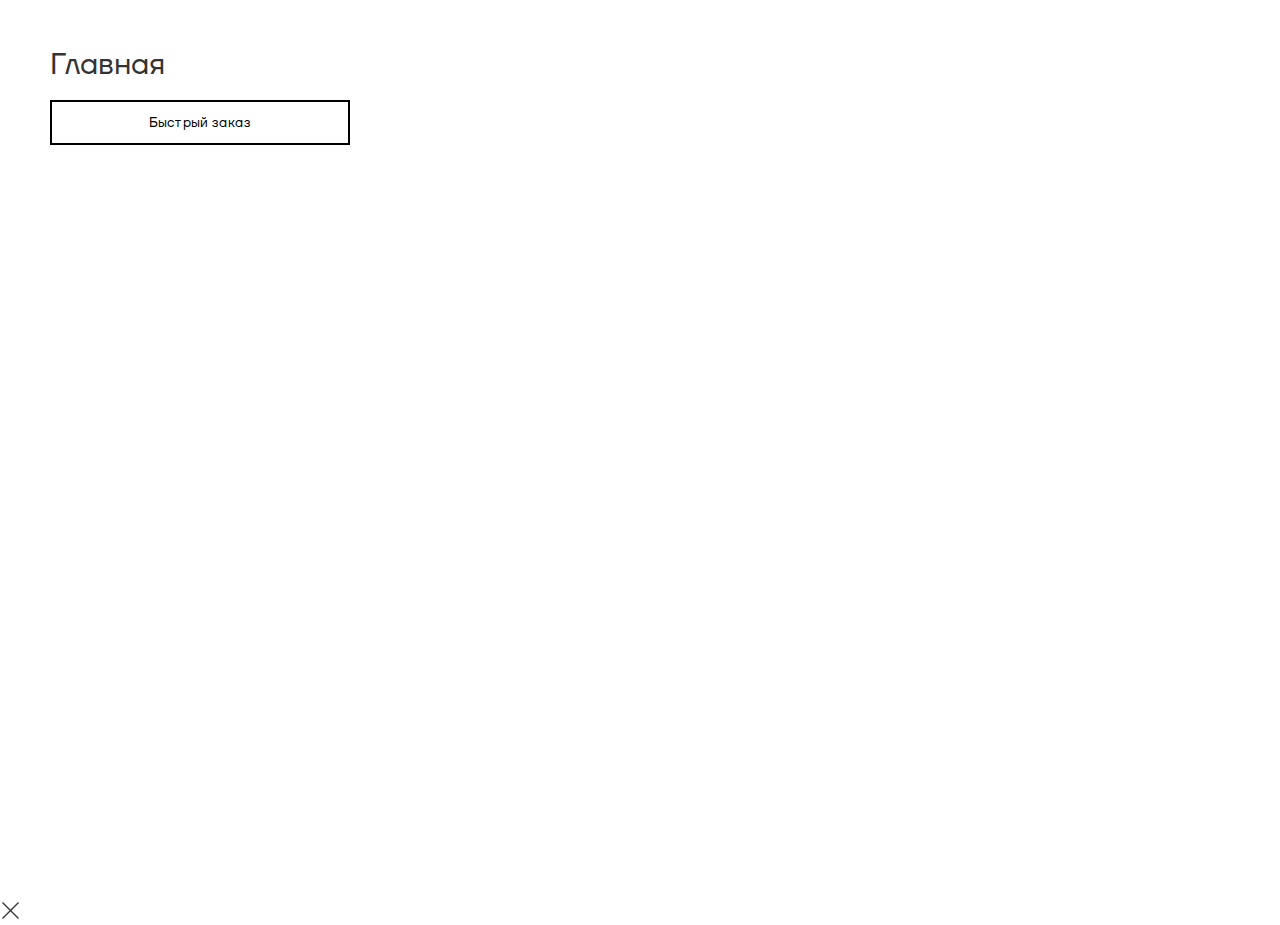
<file: nav.html>
<!DOCTYPE html> <html lang="ru">

<head>
    <meta charset="UTF-8">
    <meta name="viewport" content="width=device-width, initial-scale=1.0">
    <meta name="description" content="">
    <meta name="keywords" content="">
    <link rel="stylesheet" href="css/swiper-bundle.min.css">
    <link rel="stylesheet" href="css/style.min.css">
    <title>Главная</title>
</head>



<style>
    .wrapper a {
        font-size: 30px;
        text-transform: capitalize;
    }
    
    .wrapper button {
        margin-bottom: 25px;
        width: 300px;
        height: 45px;
    }
</style>

<body>

    <div class="wrapper" style="padding: 50px;">
        <a href="index.html" style="display: block; margin-bottom: 20px;">
            Главная
        </a>




        <button style="border: 2px solid #000;margin-bottom: 20px;" data-bs-toggle="modal" data-bs-target="#quickOrder">
            Быстрый заказ
        </button>

    </div>

    <div class="modal" id="quickOrder" aria-hidden="true">
    <div class="modal-dialog">
        <button type="button" class="modal__close" data-bs-dismiss="modal" aria-label="Close">
            <svg width="20" height="20" viewBox="0 0 20 20" fill="none" xmlns="http://www.w3.org/2000/svg">
                <path fill-rule="evenodd" clip-rule="evenodd" d="M9.55401 10.5L2 2.94599L2.94599 2L10.5 9.55401L18.054 2L19 2.94599L11.446 10.5L19 18.054L18.054 19L10.5 11.446L2.94599 19L2 18.054L9.55401 10.5Z" fill="#333333"/>
            </svg>
        </button>



    </div>
</div>


<!-- <div class="modal-backdrop show"></div> -->
    <!--  -->
    <script src="js/swiper-bundle.min.js"></script>
<script src="js/main.min.js"></script>

</body>

</html>
</file>
<file: css/style.min.css>
*,::after,::before{margin:0;padding:0;-webkit-box-sizing:border-box;box-sizing:border-box;-webkit-font-smoothing:antialiased!important;-webkit-tap-highlight-color:transparent;outline:0!important}h1,h2,h3,h4,h5,h6{font-weight:400}a,body,div,form,h1,h2,h3,h4,h5,li,p,ul{margin:0;padding:0;border:0;text-decoration:none;line-height:1}button,input,textarea{outline:0!important;-webkit-transition:.125s;-o-transition:.125s;transition:.125s;font-family:inherit}input:active,input[type=checkbox]:focus,input[type=file]:focus,input[type=radio]:focus,input[type=text]:focus{outline:0!important}::-webkit-input-placeholder{color:#222}::-moz-placeholder{color:#222}:-moz-placeholder{color:#222}:-ms-input-placeholder{color:#222}input::-webkit-inner-spin-button,input::-webkit-outer-spin-button{-webkit-appearance:none;margin:0}input[type=number]{-moz-appearance:textfield}html{height:100%;scroll-behavior:smooth;width:100%}svg{-ms-flex-negative:0;flex-shrink:0}path,svg{-webkit-transition:.125s;-o-transition:.125s;transition:.125s}a{color:inherit;text-decoration:none;-webkit-transition:125ms;-o-transition:125ms;transition:125ms}a:focus,a:hover{text-decoration:none!important}li,ul{margin:0;padding:0;list-style:none}i{line-height:100%}fieldset{min-width:0;padding:0;margin:0;border:0}button{cursor:pointer;border:none;outline:0;-webkit-box-sizing:border-box;box-sizing:border-box;-webkit-transition:125ms;-o-transition:125ms;transition:125ms;background-color:inherit}.swiper-button-next,.swiper-button-prev{z-index:2}.swiper-button-next::after,.swiper-button-prev::after{display:none}.wrapper{min-height:100vh;display:-webkit-box;display:-ms-flexbox;display:flex;-webkit-box-orient:vertical;-webkit-box-direction:normal;-ms-flex-direction:column;flex-direction:column;-ms-flex-negative:0;flex-shrink:0}.content{-webkit-box-flex:1;-ms-flex-positive:1;flex-grow:1;display:-webkit-box;display:-ms-flexbox;display:flex;-webkit-box-orient:vertical;-webkit-box-direction:normal;-ms-flex-direction:column;flex-direction:column}body{font-family:"TT Firs Neue",sans-serif;font-weight:400;color:#333}body.fixed-body{overflow-y:hidden}.container{width:100%;max-width:1170px;margin:0 auto;padding:0 30px}@media screen and (max-width:992px){.container{padding:0 15px}}a:hover{color:#eb477e}.body-text p{line-height:inherit}.body-text p:not(:last-child){margin-bottom:10px}.mlist li{line-height:inherit;display:-webkit-box;display:-ms-flexbox;display:flex}.mlist li::before{content:'';display:block;width:4px;height:4px;border-radius:50%;background-color:#000;-webkit-transform:translateY(8px);-ms-transform:translateY(8px);transform:translateY(8px);margin-right:5px;-ms-flex-negative:0;flex-shrink:0}.mlist li:not(:last-child){margin-bottom:16px}.mbtn{display:-webkit-box;display:-ms-flexbox;display:flex;-webkit-box-align:center;-ms-flex-align:center;align-items:center;-webkit-box-pack:center;-ms-flex-pack:center;justify-content:center;-webkit-transition:.225s ease-out;-o-transition:.225s ease-out;transition:.225s ease-out;padding:0}.mbtn:focus{-webkit-box-shadow:none;box-shadow:none}.mbtn-primary{background:-webkit-gradient(linear,left top,right top,from(#f76f3e),to(#e81771));background:-o-linear-gradient(left,#f76f3e 0,#e81771 100%);background:linear-gradient(90deg,#f76f3e 0,#e81771 100%);color:#fff;text-transform:uppercase}.mbtn-primary:hover{color:#fff;opacity:.8}@font-face{font-family:"TT Firs Neue";src:url(../fonts/TTFirsNeue-Light.ttf) format("ttf"),url(../fonts/TTFirsNeue-Light.woff2) format("woff2"),url(../fonts/TTFirsNeue-Light.woff) format("woff"),url(../fonts/TTFirsNeue-Light.eot) format("eot");font-weight:300;font-style:normal;font-display:swap}@font-face{font-family:"TT Firs Neue";src:url(../fonts/TTFirsNeue-Regular.ttf) format("ttf"),url(../fonts/TTFirsNeue-Regular.woff2) format("woff2"),url(../fonts/TTFirsNeue-Regular.woff) format("woff"),url(../fonts/TTFirsNeue-Regular.eot) format("eot");font-weight:400;font-style:normal;font-display:swap}@font-face{font-family:"TT Firs Neue";src:url(../fonts/TTFirsNeue-Bold.ttf) format("ttf"),url(../fonts/TTFirsNeue-Bold.woff2) format("woff2"),url(../fonts/TTFirsNeue-Bold.woff) format("woff"),url(../fonts/TTFirsNeue-Bold.eot) format("eot");font-weight:700;font-style:normal;font-display:swap}.fg{position:relative;margin:0}.fg input{border:1px solid #828282;padding:0 20px;height:38px;width:100%;background-color:transparent;font-weight:300;font-size:12px;color:#333}.fg input::-webkit-input-placeholder{color:#828282}.fg input::-moz-placeholder{color:#828282}.fg input:-ms-input-placeholder{color:#828282}.fg input::-ms-input-placeholder{color:#828282}.fg input::placeholder{color:#828282}.check{position:relative}.check input{position:absolute;opacity:0;width:100%;height:100%;left:0;top:0;z-index:2;cursor:pointer}.check input:checked+label::before{border-color:#eb477e;background-color:#eb477e}.check input:disabled+label{color:#aaa;pointer-events:none}.check label{padding-left:27px;position:relative;min-height:20px;font-size:16px;line-height:134%;cursor:pointer;display:block}.check label:before{content:'';position:absolute;z-index:1;border:1px solid #828282;width:20px;height:20px;left:0;top:0}.check a{position:relative;z-index:2;color:#eb477e}.breadcrumbs{margin-top:60px}.breadcrumbs__item{font-size:16px;line-height:110%;position:relative;font-weight:400;display:inline}.breadcrumbs__item:last-child{font-weight:600}.breadcrumbs__item:not(:first-child){margin-left:24px}.breadcrumbs__item:not(:first-child):before{content:'';position:absolute;z-index:1;width:3.51px;height:3.51px;background-color:#eb477e;border-radius:1px;-webkit-transform:rotate(-45deg);-ms-transform:rotate(-45deg);transform:rotate(-45deg);top:7px;right:100%;margin-right:10px}.modal-backdrop.show{opacity:.7}.logo{width:134px;-ms-flex-negative:0;flex-shrink:0;display:block}.logo img{width:100%;display:block}.header{padding:13px 0;position:absolute;top:0;left:0;width:100%;z-index:3}.header__inner{display:-webkit-box;display:-ms-flexbox;display:flex;-webkit-box-align:center;-ms-flex-align:center;align-items:center;-webkit-box-pack:justify;-ms-flex-pack:justify;justify-content:space-between}.header__btn{width:147px;height:40px;-ms-flex-negative:0;flex-shrink:0;font-size:14px}.nav{display:-webkit-box;display:-ms-flexbox;display:flex;-webkit-box-align:center;-ms-flex-align:center;align-items:center}.nav__link{font-size:14px;line-height:142%;text-transform:uppercase}.nav__link:not(:last-child){margin-right:33px}.burger{display:none}@media screen and (max-width:1100px){.nav__link:not(:last-child){margin-right:20px}}@media screen and (max-width:992px){.logo{width:90px}.nav{position:fixed;top:69px;left:0;width:100%;height:calc(100vh - 69px);overflow-y:auto;padding:15px 15px 30px;-webkit-box-orient:vertical;-webkit-box-direction:normal;-ms-flex-direction:column;flex-direction:column;-webkit-transform:translateX(-150%);-ms-transform:translateX(-150%);transform:translateX(-150%);-webkit-transition:.3s;-o-transition:.3s;transition:.3s;background-color:#fff}.nav__link{font-size:20px}.nav__link:not(:last-child){margin:0 0 20px}.burger{width:32px;height:18px;display:-webkit-box;display:-ms-flexbox;display:flex;-webkit-box-align:center;-ms-flex-align:center;align-items:center;position:relative;-ms-flex-negative:0;flex-shrink:0;margin-right:19px}.burger span{display:block;width:100%;height:2px;background:#eb477e;border-radius:2px;left:0;-webkit-transition:.3s;-o-transition:.3s;transition:.3s}.burger span:nth-child(1){position:absolute;top:0}.burger span:nth-child(3){position:absolute;bottom:0;width:22px}.header__inner{-webkit-box-pack:unset;-ms-flex-pack:unset;justify-content:unset}.header__btn{margin-left:auto}.header._open .burger span:nth-child(1){-webkit-transform:rotate(-45deg) translate(-7px,5px);-ms-transform:rotate(-45deg) translate(-7px,5px);transform:rotate(-45deg) translate(-7px,5px)}.header._open .burger span:nth-child(2){-webkit-transform:scale(0);-ms-transform:scale(0);transform:scale(0)}.header._open .burger span:nth-child(3){width:100%;-webkit-transform:rotate(45deg) translate(-7px,-5px);-ms-transform:rotate(45deg) translate(-7px,-5px);transform:rotate(45deg) translate(-7px,-5px)}.header._open .nav{-webkit-transform:translateX(0);-ms-transform:translateX(0);transform:translateX(0)}}.footer{border-top:1px solid #e0e0e0;padding:31px 0}.footer__inner{display:-webkit-box;display:-ms-flexbox;display:flex}.footer__left{margin-right:62px;-ms-flex-negative:0;flex-shrink:0}.footer__c{font-weight:300;font-size:12px;line-height:142%;margin-top:16px}.footer__links{-webkit-column-count:2;-moz-column-count:2;column-count:2;-webkit-column-gap:20px;-moz-column-gap:20px;column-gap:20px;margin-right:72px}.footer__link{min-width:133px;display:block;font-size:14px;line-height:142%;text-transform:uppercase}.footer__link:not(:last-child){margin-bottom:14px}.footer__pay-title{font-size:14px;line-height:142%}.footer__pay-items{display:-webkit-box;display:-ms-flexbox;display:flex;-webkit-box-align:center;-ms-flex-align:center;align-items:center;margin-top:5px}.footer__pay-item{display:-webkit-box;display:-ms-flexbox;display:flex;-webkit-box-align:center;-ms-flex-align:center;align-items:center}.footer__pay-item:not(:last-child){margin-right:17px}.footer__right{margin-left:auto}.footer__btn{height:40px;width:147px;font-size:14px}.footer__socials{display:-webkit-box;display:-ms-flexbox;display:flex;-webkit-box-align:center;-ms-flex-align:center;align-items:center;-webkit-box-pack:end;-ms-flex-pack:end;justify-content:flex-end;margin-top:20px}.footer__social:hover img{-webkit-transform:translateY(-10px);-ms-transform:translateY(-10px);transform:translateY(-10px)}.footer__social img{-webkit-transition:.3s;-o-transition:.3s;transition:.3s}.footer__social:not(:last-child){margin-right:10px}@media screen and (max-width:992px){.footer__inner{display:grid;grid-template-columns:1fr 1fr;gap:30px 10px}.footer__links{margin:0;grid-row:1/3;grid-column:2/3}.footer__left{margin:0}.footer__right{margin:0;grid-column:1/3;display:-webkit-box;display:-ms-flexbox;display:flex;-webkit-box-orient:vertical;-webkit-box-direction:normal;-ms-flex-direction:column;flex-direction:column;-webkit-box-align:center;-ms-flex-align:center;align-items:center}.footer__socials{-webkit-box-pack:center;-ms-flex-pack:center;justify-content:center}}@media screen and (max-width:768px){.footer{padding:23px 0}.footer__links{-webkit-column-count:1;-moz-column-count:1;column-count:1}.footer__link{min-width:unset}.footer__pay-items{-ms-flex-wrap:wrap;flex-wrap:wrap}.footer__pay-item{margin-bottom:4px}}.main{background-image:url(../img/main-bg.webp);background-size:auto 100%;background-position:right top;background-repeat:no-repeat;overflow:hidden;padding:0 30px;position:relative}.main__heart{position:absolute;left:0;top:18%}.main__inner{margin:0 auto;max-width:100%;width:1675px;min-height:100vh;max-height:1072px;padding:88px 0 0;display:-webkit-box;display:-ms-flexbox;display:flex;-webkit-box-pack:justify;-ms-flex-pack:justify;justify-content:space-between}.main__content{display:-webkit-box;display:-ms-flexbox;display:flex;-webkit-box-orient:vertical;-webkit-box-direction:normal;-ms-flex-direction:column;flex-direction:column;-webkit-box-pack:center;-ms-flex-pack:center;justify-content:center;text-transform:uppercase;padding-bottom:120px;position:relative;z-index:2;-webkit-transition:2s;-o-transition:2s;transition:2s}.main__img{max-width:50%;-ms-flex-item-align:end;align-self:flex-end;-webkit-transition-delay:.75s!important;-o-transition-delay:.75s!important;transition-delay:.75s!important}.main__img img{max-width:100%;width:100%}.main__price{font-weight:700;font-size:128px;line-height:142%;color:#eb477e;white-space:nowrap;width:calc(100% + 70px)}.main__desc{font-weight:300;font-size:50px;line-height:142%;max-width:730px;-webkit-transition-delay:.5s!important;-o-transition-delay:.5s!important;transition-delay:.5s!important}.main__nav{max-width:100%;width:1735px;padding:0 30px;left:50%;bottom:82px;-webkit-transform:translateX(-50%);-ms-transform:translateX(-50%);transform:translateX(-50%);position:absolute;display:-webkit-box;display:-ms-flexbox;display:flex;-webkit-box-align:center;-ms-flex-align:center;align-items:center;z-index:3}.main .swiper-button-next,.main .swiper-button-prev{position:static;margin-top:0;width:unset;height:unset}.main .swiper-pagination{position:static;width:unset;margin:0 14px;font-size:14px;line-height:19px;color:#3e475b;font-variant-numeric:tabular-nums;-webkit-font-feature-settings:"tnum";font-feature-settings:"tnum"}.main .swiper-pagination-current{font-size:24px;line-height:134%;font-weight:700}.main .swiper-slide-active .animated-item,.main .swiper-slide-active~.swiper-slide .animated-item{-webkit-transform:translateX(2000px);-ms-transform:translateX(2000px);transform:translateX(2000px);-webkit-transition:1s;-o-transition:1s;transition:1s}.main ._anim .animated-item{-webkit-transform:translateX(0);-ms-transform:translateX(0);transform:translateX(0)}.donation{background:#f2f4fa;padding:120px 116px 130px;position:relative;overflow:hidden}.donation__content{width:54.51%;margin-left:auto}.donation__img{height:100%}.donation__img-wrap{position:absolute;left:0;top:0;height:100%}.donation__img-wrap svg{position:absolute;left:0;bottom:20%;height:28%;width:auto}.donation__desc,.donation__form{position:relative;z-index:2}.donation__desc{font-size:30px;line-height:133%}.donation__desc b{font-weight:700}.donation__form{margin-top:20px;background:#fff;-webkit-box-shadow:0 4px 15px #d7effb;box-shadow:0 4px 15px #d7effb;border-radius:10px;max-width:747px;padding:34px 55px 49px}.donation__title{font-weight:700;font-size:33px;line-height:142%;color:#eb477e;text-transform:uppercase}.donation__radios{display:grid;grid-template-columns:1fr 1fr 1fr;gap:20px;margin-top:21px}.donation__radio{position:relative;height:38px}.donation__radio input{position:absolute;top:0;left:0;width:100%;height:100%;z-index:2;cursor:pointer;opacity:0}.donation__radio input:checked+label{background:#eb477e;color:#fff;border-color:#eb477e}.donation__radio label{width:100%;height:100%;display:-webkit-box;display:-ms-flexbox;display:flex;-webkit-box-align:center;-ms-flex-align:center;align-items:center;-webkit-box-pack:center;-ms-flex-pack:center;justify-content:center;border:1px solid #828282;color:#4f4f4f;font-size:18px;line-height:142%;text-transform:uppercase}.donation__radio--text input{opacity:1;text-align:center;font-size:18px;line-height:142%;color:#4f4f4f;text-transform:uppercase;padding:0 5px}.donation__radio--text input::-webkit-input-placeholder{color:#4f4f4f}.donation__radio--text input::-moz-placeholder{color:#4f4f4f}.donation__radio--text input:-ms-input-placeholder{color:#4f4f4f}.donation__radio--text input::-ms-input-placeholder{color:#4f4f4f}.donation__radio--text input::placeholder{color:#4f4f4f}.donation__radio ._active{color:#fff;border-color:#eb477e;background-color:#eb477e}.donation__radio ._active::-webkit-input-placeholder{color:#fff}.donation__radio ._active::-moz-placeholder{color:#fff}.donation__radio ._active:-ms-input-placeholder{color:#fff}.donation__radio ._active::-ms-input-placeholder{color:#fff}.donation__radio ._active::placeholder{color:#fff}.donation__inputs{display:grid;grid-template-columns:1fr 1fr;gap:17px;margin-top:39px}.donation__check{margin-top:20px}.donation__btn{margin-top:25px;height:46px;width:100%;font-size:18px}.friends{padding:51px 0 0}.friends .container{max-width:1440px}.friends__inner{display:grid;grid-template-columns:1.59fr 1fr;gap:10px}.friends__left{padding-top:5.5%}.friends__nums{padding:35px 50px;background:#fff;-webkit-box-shadow:0 4px 15px #d7effb;box-shadow:0 4px 15px #d7effb;border-radius:10px;display:grid;grid-template-columns:1fr 1fr 1fr;gap:30px;max-width:641px;margin:0 auto}.friends__num{font-weight:700;font-size:174px;display:-webkit-box;display:-ms-flexbox;display:flex;-webkit-box-align:center;-ms-flex-align:center;align-items:center;-webkit-box-pack:center;-ms-flex-pack:center;justify-content:center;height:226px;border:2px solid #3e475b;border-radius:10px;color:#3e475b}.friends__title{font-weight:700;font-size:24px;line-height:134%;text-align:center;margin-top:28px}.friends__title span{display:inline-block;border-bottom:3px solid #eb477e}.friends__img{position:relative}.friends__img img{width:100%;display:block}.friends__img svg{position:absolute;height:auto;width:45.2%;top:-4%;left:50%;-webkit-transform:translateX(-50%);-ms-transform:translateX(-50%);transform:translateX(-50%)}@media screen and (max-width:1600px){.main__price{font-size:100px}.main__desc{font-size:43px}}@media screen and (max-width:1500px){.donation{padding:50px 30px}.donation__content{width:65%}.donation__img-wrap{right:25%;left:unset}.donation__desc{font-size:25px}}@media screen and (max-width:1400px){.main__price{font-size:90px}.main__desc{font-size:40px}}@media screen and (max-width:1024px){.main{padding:158px 15px 25px}.main__heart{top:90px;height:120px}.main__inner{display:block;min-height:unset;max-height:unset}.main__content{padding:0}.main__img{max-width:unset;width:calc(100% + 30px);margin-left:-15px;position:relative;padding-bottom:100%}.main__img img{position:absolute;bottom:0;left:50%;-webkit-transform:translateX(-50%);-ms-transform:translateX(-50%);transform:translateX(-50%);height:100%;width:auto}.main__nav{position:static;-webkit-box-pack:center;-ms-flex-pack:center;justify-content:center;margin-top:12px;-webkit-transform:unset;-ms-transform:unset;transform:unset}.donation{padding:25px 0 0}.donation__content{width:100%}.donation__img{width:100%;height:auto}.donation__img-wrap{position:relative;margin-top:15px;top:unset;right:unset}.donation__img-wrap svg{height:34.5%;bottom:13px;left:-21px}.donation__desc{padding:0 15px}.donation__form{max-width:unset;margin:0}.friends__nums{gap:16px;padding:18px 27px}.friends__num{font-size:94px;height:123px}.friends__title{font-size:21px;margin-top:23px}}@media screen and (max-width:768px){.main__inner{padding:0}.main__price{font-size:70px}.main__desc{font-size:25px}.donation__form{padding:26px 15px 40px}.donation__radios{margin-top:14px;gap:19px 16px}.donation__inputs{margin-top:30px;gap:19px}.friends{padding:74px 0 43px}.friends__inner{grid-template-columns:100%;gap:0}.friends__right{-webkit-box-ordinal-group:0;-ms-flex-order:-1;order:-1}.friends__left{margin-top:-55px;position:relative;z-index:2}}@media screen and (max-width:576px){.main__heart{height:61px}.main__price{font-size:44px}.main__desc{font-size:18px}.donation__radios{grid-template-columns:1fr 1fr}.donation__inputs{grid-template-columns:1fr}.donation__radio--text input{font-size:14px}}.thank{min-height:100vh;padding:133px 20px 0;display:-webkit-box;display:-ms-flexbox;display:flex;-webkit-box-orient:vertical;-webkit-box-direction:normal;-ms-flex-direction:column;flex-direction:column}.thank__title{font-weight:300;font-size:30px;line-height:142%;text-align:center;width:920px;max-width:100%;margin:0 auto;text-transform:uppercase}.thank__title span{font-weight:500}.thank__desc{margin-top:8px;text-align:center;font-weight:300;font-size:21px;line-height:143%}.thank__socials{display:-webkit-box;display:-ms-flexbox;display:flex;-webkit-box-align:center;-ms-flex-align:center;align-items:center;-webkit-box-pack:center;-ms-flex-pack:center;justify-content:center;margin-top:24px;padding-bottom:25px}.thank__social{width:82px;height:82px;display:-webkit-box;display:-ms-flexbox;display:flex;-webkit-box-align:center;-ms-flex-align:center;align-items:center;-webkit-box-pack:center;-ms-flex-pack:center;justify-content:center;background-image:url(../img/round.svg);background-size:100% auto;background-position:center;background-repeat:no-repeat;margin:0 32px}.thank__social:hover{-webkit-transform:translateY(-10px);-ms-transform:translateY(-10px);transform:translateY(-10px)}.thank__img{display:block;width:605px;max-width:100%;margin:auto auto 0}@media screen and (max-width:768px){.thank{padding-top:100px}.thank__title{font-size:19px;line-height:142%}.thank__desc{font-size:16px;line-height:21px;margin-top:2px}.thank__socials{margin-top:24px}.thank__social{width:65px;height:65px;margin:0 18px}.thank__social img{max-width:30px;max-height:25px}}
/*# sourceMappingURL=../sourcemaps/style.min.css.map */
</file>
